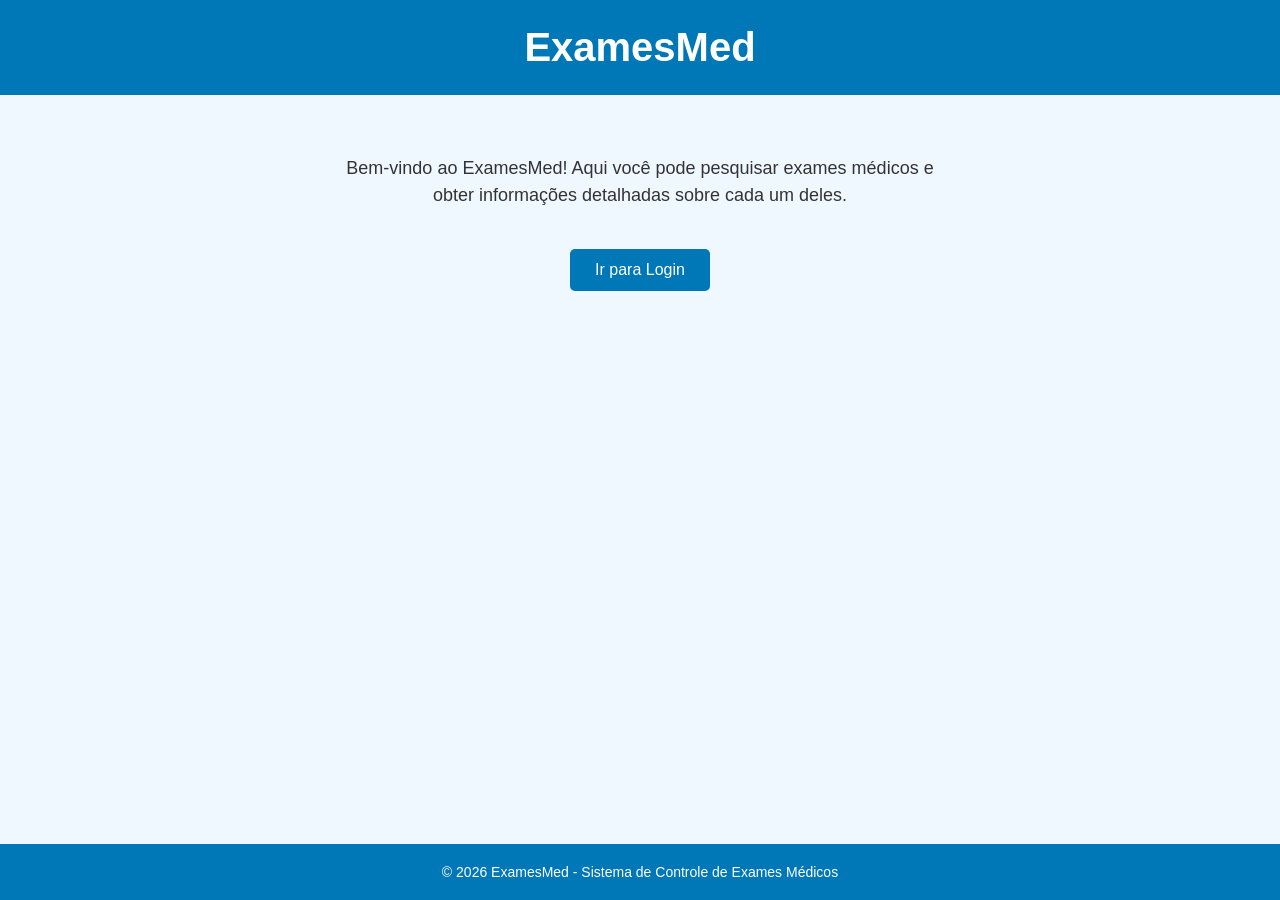
<file: index.html>
<!DOCTYPE html>
<html lang="pt-br">

<head>
    <!-- Define a codificação para aceitar acentos -->
    <meta charset="UTF-8">

    <!-- Adapta a página para celulares e computadores -->
    <meta name="viewport" content="width=device-width, initial-scale=1.0">

    <!-- Título da página no navegador -->
    <title>ExamesMed</title>

    <!-- Conecta o arquivo CSS -->
    <link rel="stylesheet" href="css/style.css">
</head>

<body>

    <!-- Topo azul da página -->
    <header>
        <h1>ExamesMed</h1>
    </header>

    <!-- Conteúdo principal -->
    <main>

        <!-- Apresentação do sistema -->
        <p>
            Bem-vindo ao ExamesMed! Aqui você pode pesquisar
            exames médicos e obter informações detalhadas
            sobre cada um deles.
        </p>

        
       <!-- Botão para acessar a página de login (que está na pasta html) -->
       <button onclick="window.location.href='html/login.html'">
    Ir para Login
    </button>
    </main>

    <!-- Rodapé da página -->
    <footer>
        <p>
            &copy; 2026 ExamesMed - Sistema de Controle de Exames Médicos
        </p>
    </footer>

</body>
</file>
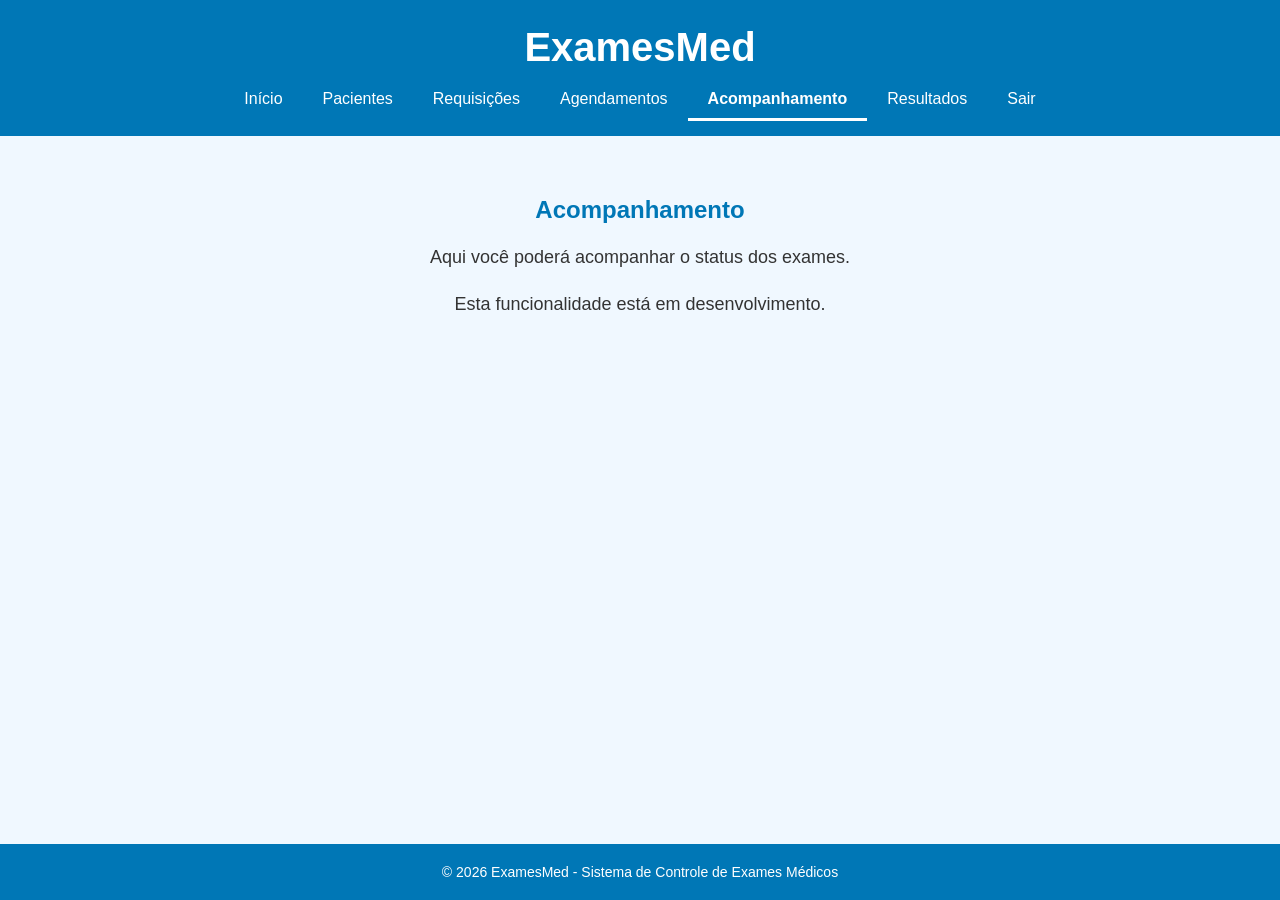
<file: html/acompanhamento.html>
﻿<!DOCTYPE html>
<html lang="pt-br">

<head>
    <!-- Aceita acentos -->
    <meta charset="UTF-8">

    <!-- Adapta a página para celulares e computadores -->
    <meta name="viewport" content="width=device-width, initial-scale=1.0">

    <title>Acompanhamento - ExamesMed</title>

    <!-- CSS geral e CSS do menu -->
    <link rel="stylesheet" href="../css/style.css">
    <link rel="stylesheet" href="../css/principal.css">
</head>

<body>

    <!-- Topo azul com o nome do sistema e o menu de navegação -->
    <header>
        <h1>ExamesMed</h1>

        <nav class="menu">
            <a href="principal.html">Início</a>
            <a href="pacientes.html">Pacientes</a>
            <a href="requisicoes.html">Requisições</a>
            <a href="agendamentos.html">Agendamentos</a>
            <a href="acompanhamento.html" class="ativo">Acompanhamento</a>
            <a href="resultados.html">Resultados</a>
            <a href="../index.html">Sair</a>
        </nav>
    </header>

    <main>
        <h2>Acompanhamento</h2>
        <p>Aqui você poderá acompanhar o status dos exames.</p>
        <p>Esta funcionalidade está em desenvolvimento.</p>
    </main>

    <!-- Rodapé igual ao das outras telas -->
    <footer>
        <p>
            &copy; 2026 ExamesMed - Sistema de Controle de Exames Médicos
        </p>
    </footer>

</body>
</html>
</file>
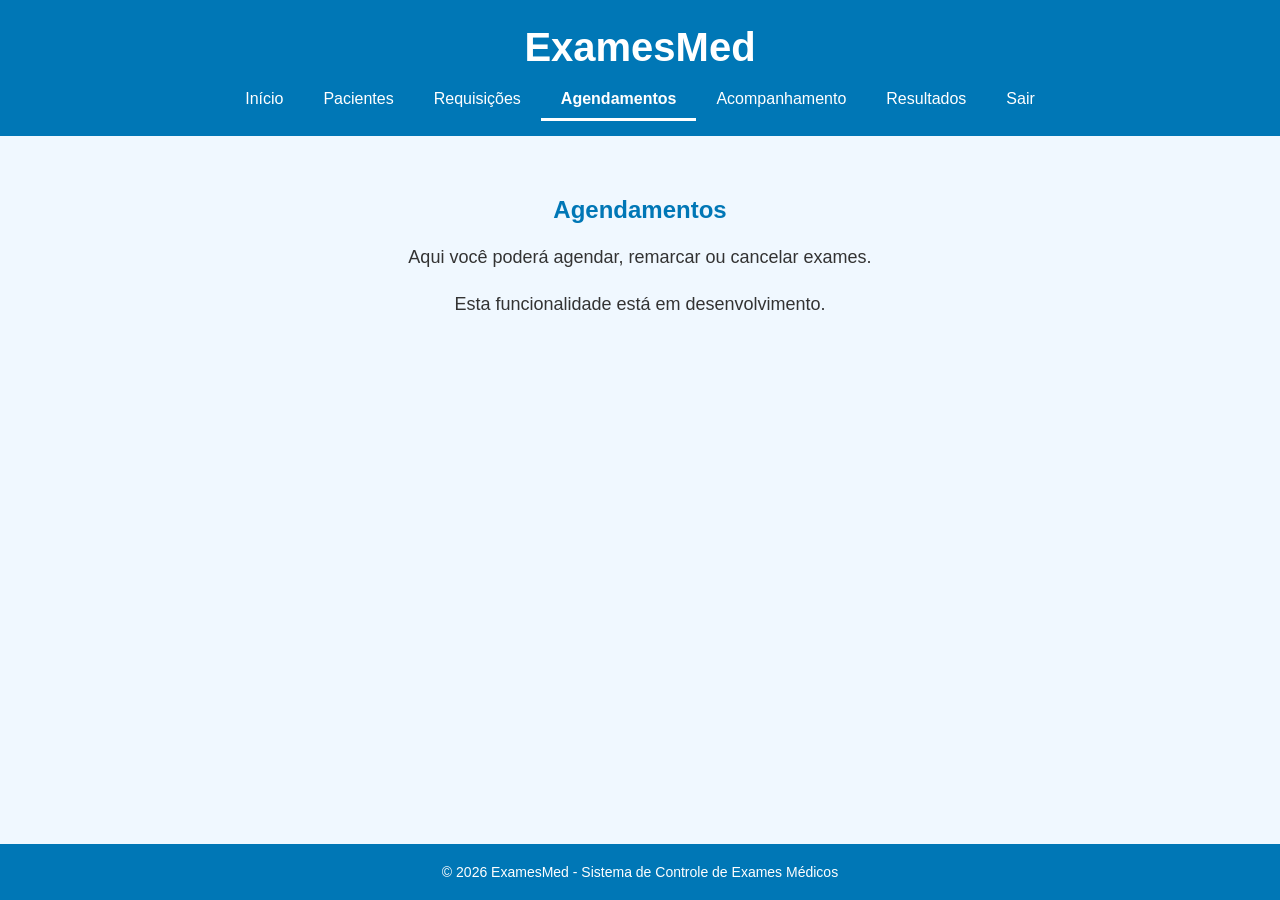
<file: html/agendamentos.html>
﻿<!DOCTYPE html>
<html lang="pt-br">

<head>
    <!-- Aceita acentos -->
    <meta charset="UTF-8">

    <!-- Adapta a página para celulares e computadores -->
    <meta name="viewport" content="width=device-width, initial-scale=1.0">

    <title>Agendamentos - ExamesMed</title>

    <!-- CSS geral e CSS do menu -->
    <link rel="stylesheet" href="../css/style.css">
    <link rel="stylesheet" href="../css/principal.css">
</head>

<body>

    <!-- Topo azul com o nome do sistema e o menu de navegação -->
    <header>
        <h1>ExamesMed</h1>

        <nav class="menu">
            <a href="principal.html">Início</a>
            <a href="pacientes.html">Pacientes</a>
            <a href="requisicoes.html">Requisições</a>
            <a href="agendamentos.html" class="ativo">Agendamentos</a>
            <a href="acompanhamento.html">Acompanhamento</a>
            <a href="resultados.html">Resultados</a>
            <a href="../index.html">Sair</a>
        </nav>
    </header>

    <main>
        <h2>Agendamentos</h2>
        <p>Aqui você poderá agendar, remarcar ou cancelar exames.</p>
        <p>Esta funcionalidade está em desenvolvimento.</p>
    </main>

    <!-- Rodapé igual ao das outras telas -->
    <footer>
        <p>
            &copy; 2026 ExamesMed - Sistema de Controle de Exames Médicos
        </p>
    </footer>

</body>
</html>
</file>
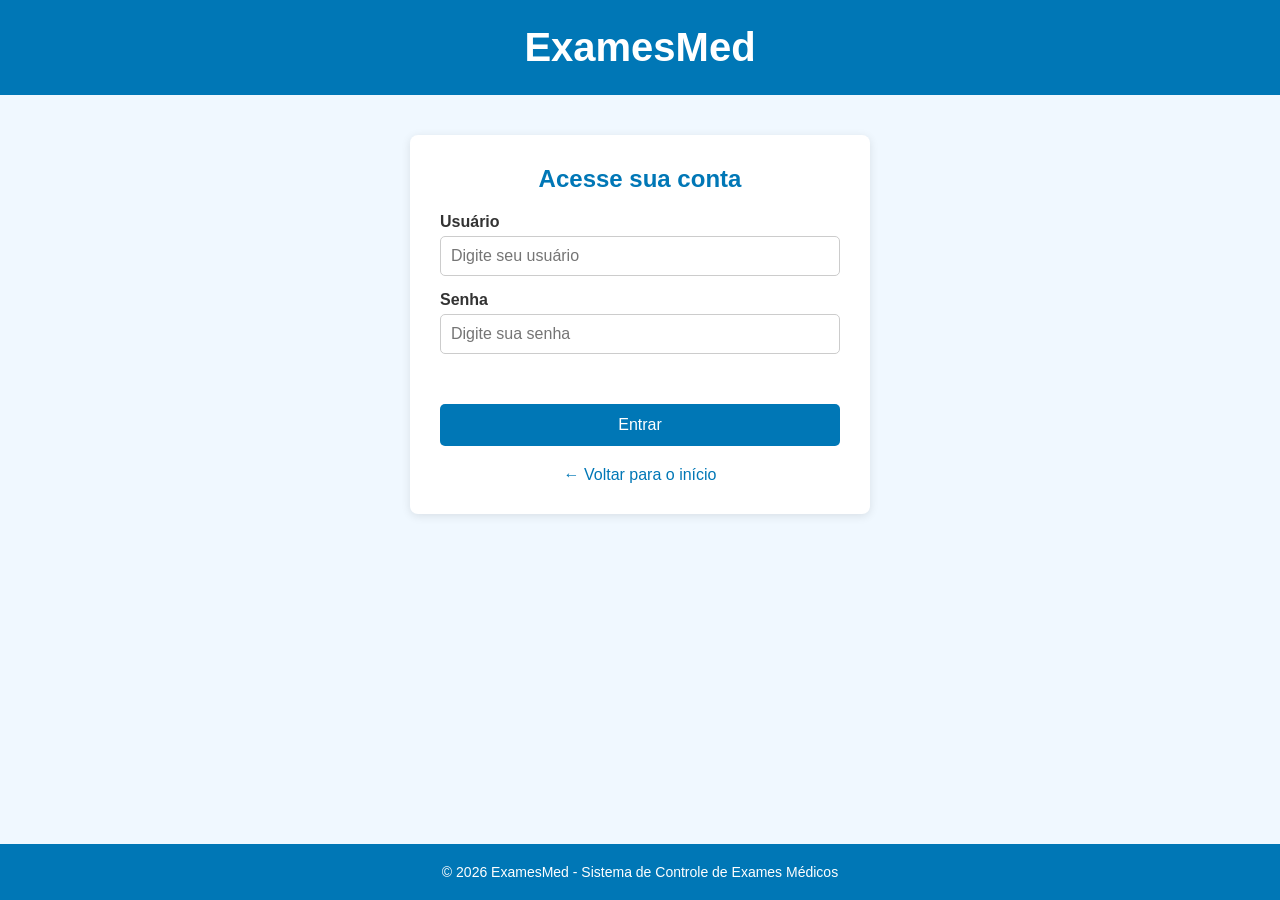
<file: html/login.html>
<!DOCTYPE html>
<html lang="pt-br">

<head>
    <!-- Aceita acentos -->
    <meta charset="UTF-8">

    <!-- Adapta a página para celulares e computadores -->
    <meta name="viewport" content="width=device-width, initial-scale=1.0">

    <title>Login - ExamesMed</title>

    <!-- Mesmo CSS da tela inicial (está na pasta css, um nível acima) -->
<link rel="stylesheet" href="../css/style.css">

<!-- CSS exclusivo da tela de login -->
<link rel="stylesheet" href="../css/login.css">
</head>

<body>

    <!-- Topo azul igual ao da tela inicial -->
    <header>
        <h1>ExamesMed</h1>
    </header>

    <main>

        <!-- Caixa branca que envolve o formulário -->
        <section class="login-box">
            <h2>Acesse sua conta</h2>

            <!-- Formulário de login (será validado com JavaScript) -->
            <form id="form-login">

                <!-- Campo de usuário -->
                <label for="usuario">Usuário</label>
                <input type="text" id="usuario" placeholder="Digite seu usuário">

                <!-- Campo de senha (os caracteres ficam ocultos) -->
                <label for="senha">Senha</label>
                <input type="password" id="senha" placeholder="Digite sua senha">

                <!-- Mensagem de erro (começa vazia) -->
                <p id="mensagem-erro"></p>

                <!-- Botão que envia o formulário -->
                <button type="submit">Entrar</button>
            </form>

            <!-- Link para voltar à tela inicial (index.html está um nível acima) -->
            <a href="../index.html" class="voltar">← Voltar para o início</a>
        </section>

    </main>

    <!-- Rodapé igual ao da tela inicial -->
    <footer>
        <p>
            &copy; 2026 ExamesMed - Sistema de Controle de Exames Médicos
        </p>
    </footer>
<!-- Conecta o JavaScript da validação (está na pasta js, um nível acima) -->
<script src="../js/script.js"></script>
</body>
</html>
</file>
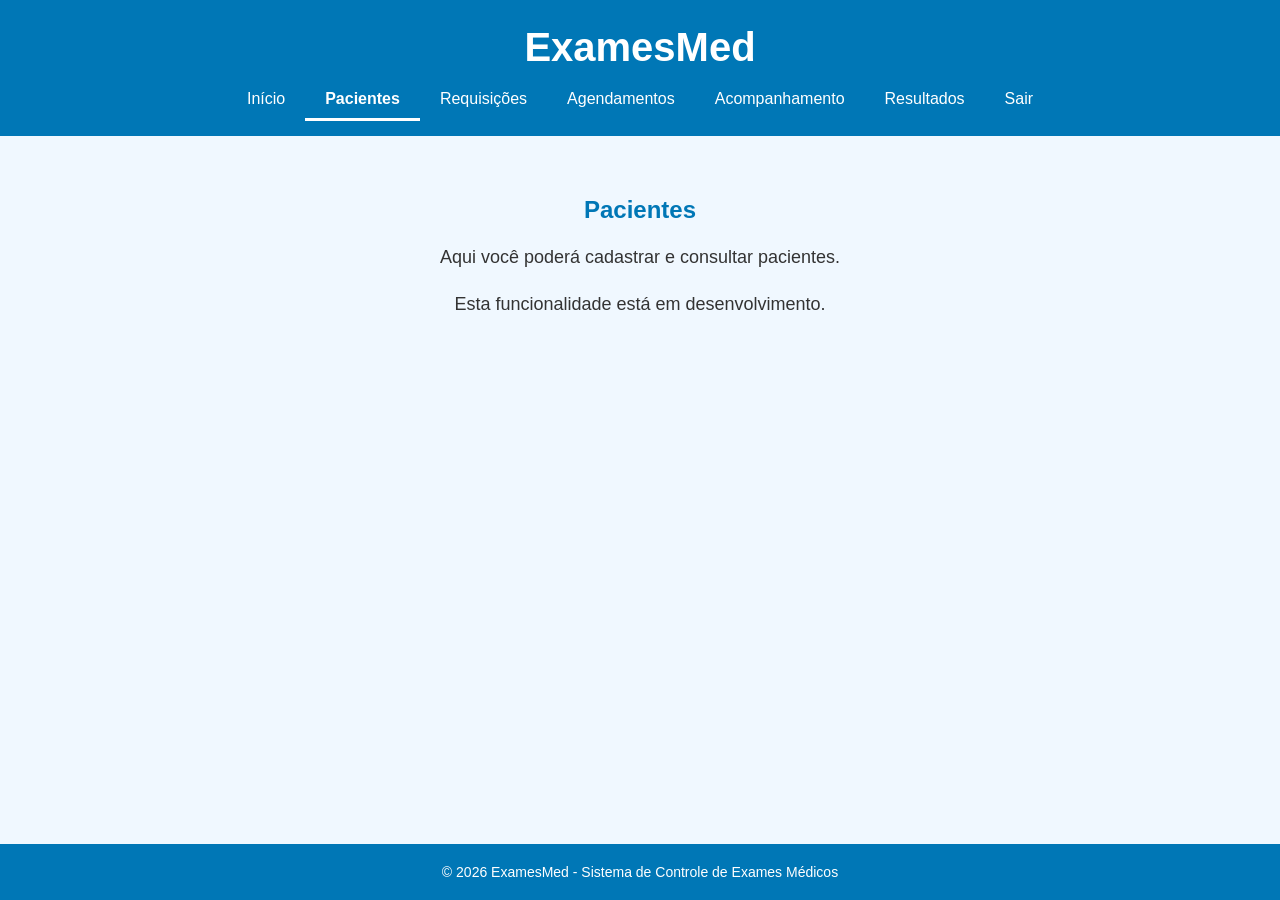
<file: html/pacientes.html>
﻿<!DOCTYPE html>
<html lang="pt-br">

<head>
    <!-- Aceita acentos -->
    <meta charset="UTF-8">

    <!-- Adapta a página para celulares e computadores -->
    <meta name="viewport" content="width=device-width, initial-scale=1.0">

    <title>Pacientes - ExamesMed</title>

    <!-- CSS geral e CSS do menu -->
    <link rel="stylesheet" href="../css/style.css">
    <link rel="stylesheet" href="../css/principal.css">
</head>

<body>

    <!-- Topo azul com o nome do sistema e o menu de navegação -->
    <header>
        <h1>ExamesMed</h1>

        <nav class="menu">
            <a href="principal.html">Início</a>
            <a href="pacientes.html" class="ativo">Pacientes</a>
            <a href="requisicoes.html">Requisições</a>
            <a href="agendamentos.html">Agendamentos</a>
            <a href="acompanhamento.html">Acompanhamento</a>
            <a href="resultados.html">Resultados</a>
            <a href="../index.html">Sair</a>
        </nav>
    </header>

    <main>
        <h2>Pacientes</h2>
        <p>Aqui você poderá cadastrar e consultar pacientes.</p>
        <p>Esta funcionalidade está em desenvolvimento.</p>
    </main>

    <!-- Rodapé igual ao das outras telas -->
    <footer>
        <p>
            &copy; 2026 ExamesMed - Sistema de Controle de Exames Médicos
        </p>
    </footer>

</body>
</html>
</file>
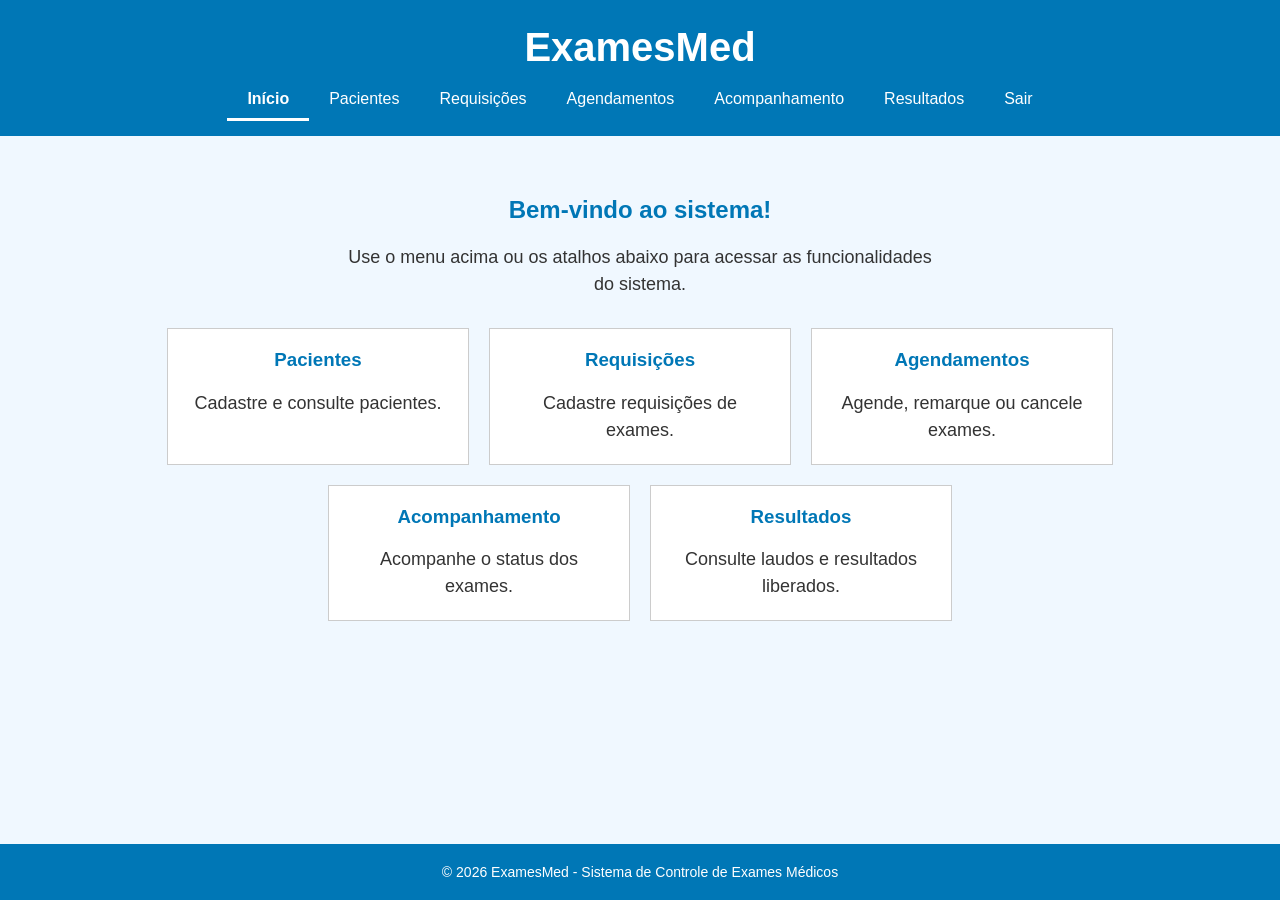
<file: html/principal.html>
﻿<!DOCTYPE html>
<html lang="pt-br">

<head>
    <!-- Aceita acentos -->
    <meta charset="UTF-8">

    <!-- Adapta a página para celulares e computadores -->
    <meta name="viewport" content="width=device-width, initial-scale=1.0">

    <title>Tela Principal - ExamesMed</title>

    <!-- CSS geral (cabeçalho, rodapé, botão e fundo) -->
    <link rel="stylesheet" href="../css/style.css">

    <!-- CSS do menu e da tela principal -->
    <link rel="stylesheet" href="../css/principal.css">
</head>

<body>

    <!-- Topo azul com o nome do sistema e o menu de navegação -->
    <header>
        <h1>ExamesMed</h1>

        <!-- Menu: cada link leva a uma funcionalidade do sistema -->
        <nav class="menu">
            <a href="principal.html" class="ativo">Início</a>
            <a href="pacientes.html">Pacientes</a>
            <a href="requisicoes.html">Requisições</a>
            <a href="agendamentos.html">Agendamentos</a>
            <a href="acompanhamento.html">Acompanhamento</a>
            <a href="resultados.html">Resultados</a>
            <a href="../index.html">Sair</a>
        </nav>
    </header>

    <main>

        <h2>Bem-vindo ao sistema!</h2>
        <p>
            Use o menu acima ou os atalhos abaixo para acessar
            as funcionalidades do sistema.
        </p>

        <!-- Atalhos para as funcionalidades -->
        <section class="cards">
            <a href="pacientes.html" class="card">
                <h3>Pacientes</h3>
                <p>Cadastre e consulte pacientes.</p>
            </a>

            <a href="requisicoes.html" class="card">
                <h3>Requisições</h3>
                <p>Cadastre requisições de exames.</p>
            </a>

            <a href="agendamentos.html" class="card">
                <h3>Agendamentos</h3>
                <p>Agende, remarque ou cancele exames.</p>
            </a>

            <a href="acompanhamento.html" class="card">
                <h3>Acompanhamento</h3>
                <p>Acompanhe o status dos exames.</p>
            </a>

            <a href="resultados.html" class="card">
                <h3>Resultados</h3>
                <p>Consulte laudos e resultados liberados.</p>
            </a>
        </section>

    </main>

    <!-- Rodapé igual ao das outras telas -->
    <footer>
        <p>
            &copy; 2026 ExamesMed - Sistema de Controle de Exames Médicos
        </p>
    </footer>

</body>
</html>
</file>
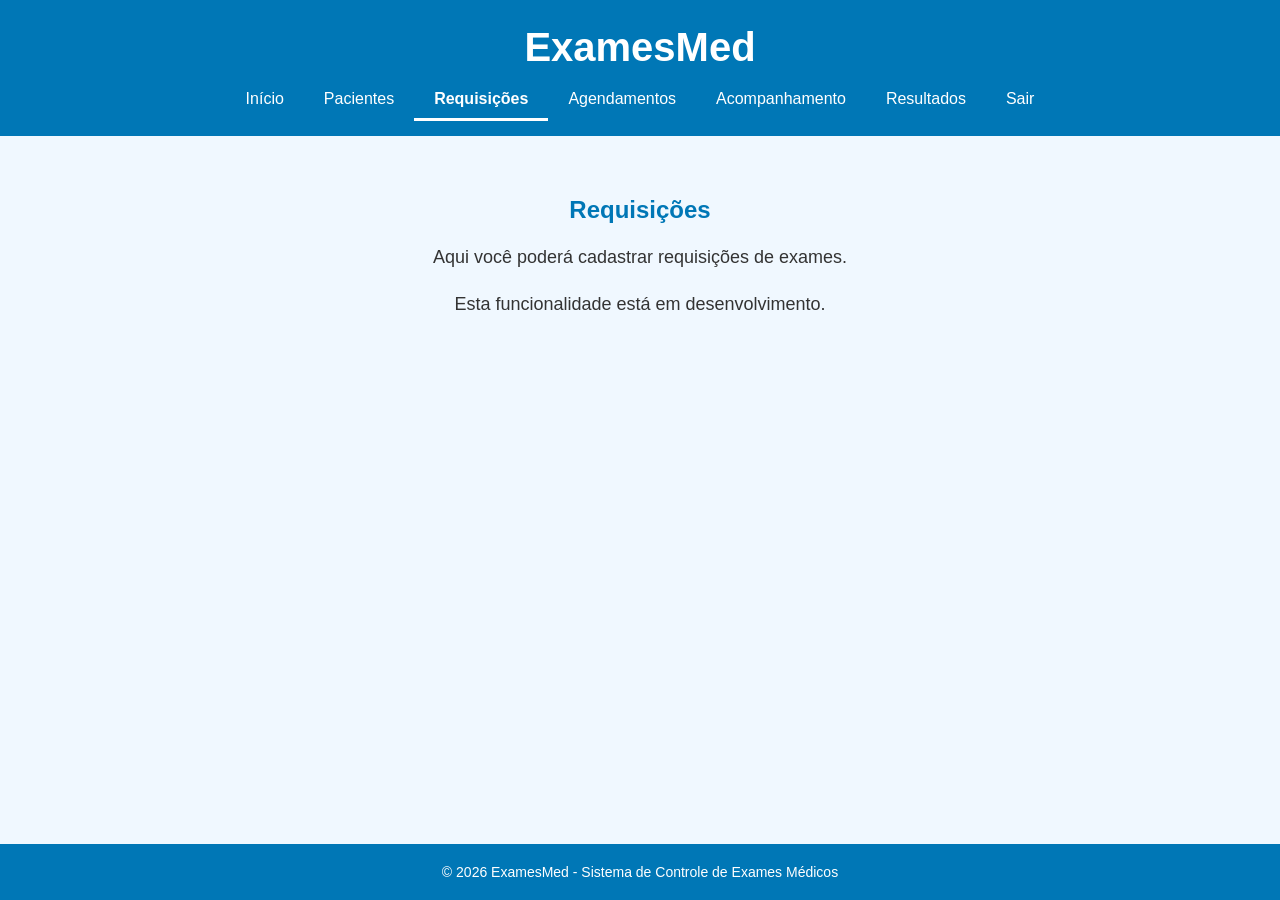
<file: html/requisicoes.html>
﻿<!DOCTYPE html>
<html lang="pt-br">

<head>
    <!-- Aceita acentos -->
    <meta charset="UTF-8">

    <!-- Adapta a página para celulares e computadores -->
    <meta name="viewport" content="width=device-width, initial-scale=1.0">

    <title>Requisições - ExamesMed</title>

    <!-- CSS geral e CSS do menu -->
    <link rel="stylesheet" href="../css/style.css">
    <link rel="stylesheet" href="../css/principal.css">
</head>

<body>

    <!-- Topo azul com o nome do sistema e o menu de navegação -->
    <header>
        <h1>ExamesMed</h1>

        <nav class="menu">
            <a href="principal.html">Início</a>
            <a href="pacientes.html">Pacientes</a>
            <a href="requisicoes.html" class="ativo">Requisições</a>
            <a href="agendamentos.html">Agendamentos</a>
            <a href="acompanhamento.html">Acompanhamento</a>
            <a href="resultados.html">Resultados</a>
            <a href="../index.html">Sair</a>
        </nav>
    </header>

    <main>
        <h2>Requisições</h2>
        <p>Aqui você poderá cadastrar requisições de exames.</p>
        <p>Esta funcionalidade está em desenvolvimento.</p>
    </main>

    <!-- Rodapé igual ao das outras telas -->
    <footer>
        <p>
            &copy; 2026 ExamesMed - Sistema de Controle de Exames Médicos
        </p>
    </footer>

</body>
</html>
</file>
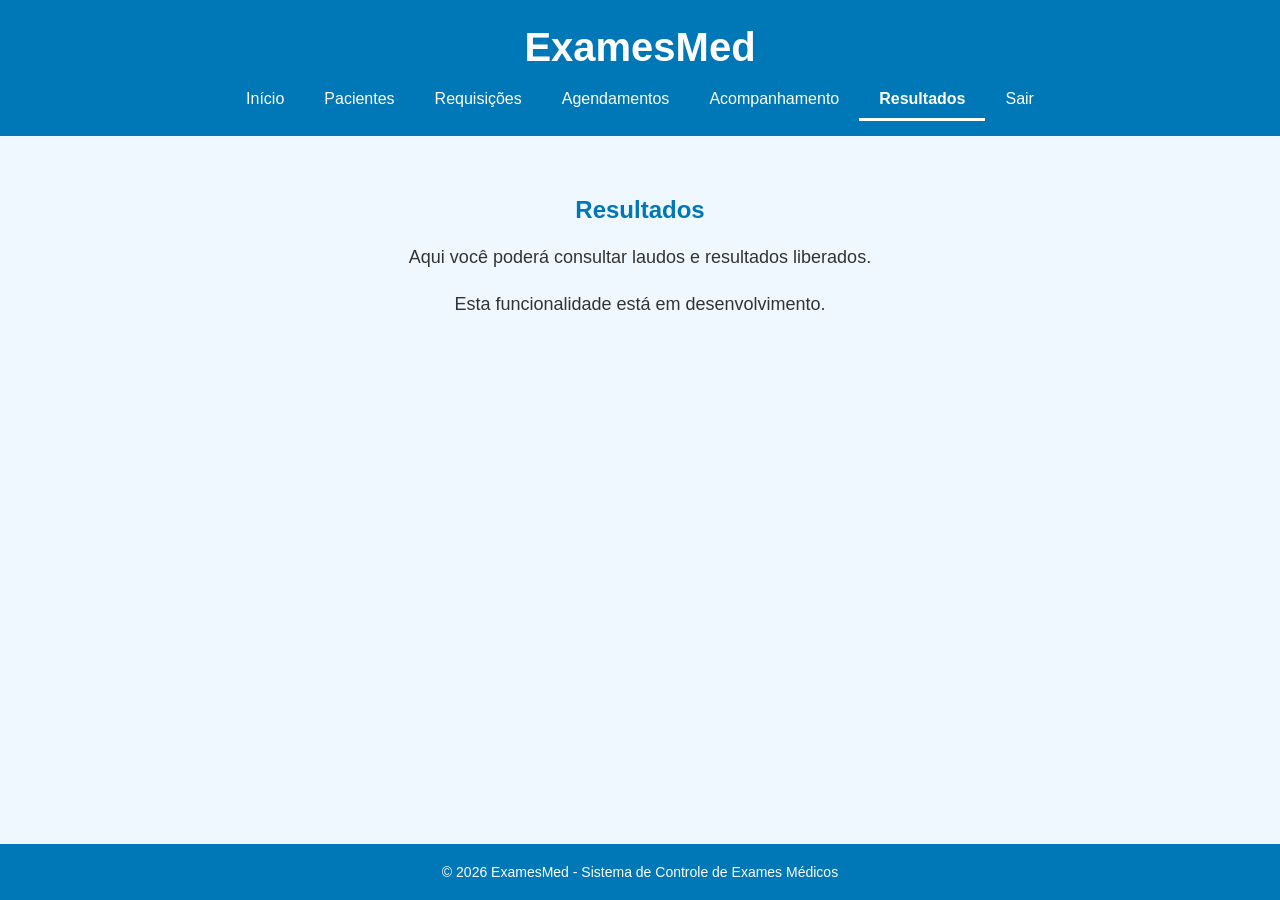
<file: html/resultados.html>
﻿<!DOCTYPE html>
<html lang="pt-br">

<head>
    <!-- Aceita acentos -->
    <meta charset="UTF-8">

    <!-- Adapta a página para celulares e computadores -->
    <meta name="viewport" content="width=device-width, initial-scale=1.0">

    <title>Resultados - ExamesMed</title>

    <!-- CSS geral e CSS do menu -->
    <link rel="stylesheet" href="../css/style.css">
    <link rel="stylesheet" href="../css/principal.css">
</head>

<body>

    <!-- Topo azul com o nome do sistema e o menu de navegação -->
    <header>
        <h1>ExamesMed</h1>

        <nav class="menu">
            <a href="principal.html">Início</a>
            <a href="pacientes.html">Pacientes</a>
            <a href="requisicoes.html">Requisições</a>
            <a href="agendamentos.html">Agendamentos</a>
            <a href="acompanhamento.html">Acompanhamento</a>
            <a href="resultados.html" class="ativo">Resultados</a>
            <a href="../index.html">Sair</a>
        </nav>
    </header>

    <main>
        <h2>Resultados</h2>
        <p>Aqui você poderá consultar laudos e resultados liberados.</p>
        <p>Esta funcionalidade está em desenvolvimento.</p>
    </main>

    <!-- Rodapé igual ao das outras telas -->
    <footer>
        <p>
            &copy; 2026 ExamesMed - Sistema de Controle de Exames Médicos
        </p>
    </footer>

</body>
</html>
</file>
<file: css/style.css>
/* Configuração geral da página */
body {
    font-family: Arial, sans-serif;
    background-color: #f0f8ff;
    text-align: center;
    margin: 0;
    padding: 0;
    min-height: 100vh;

    /* Organiza a página em coluna */
    display: flex;
    flex-direction: column;
}

/* Topo azul */
header {
    background-color: #0077b6;
    padding: 15px;
}

/* Nome ExamesMed no topo */
h1 {
    color: white;
    font-size: 40px;
    margin: 10px;
}

/* Área do conteúdo principal */
main {
    flex: 1;
    padding: 40px 20px;
}

/* Texto de apresentação */
main p {
    color: #333;
    font-size: 18px;
    line-height: 1.5;
    max-width: 600px;
    margin: 20px auto;
}

/* Botão de login */
button {
    background-color: #0077b6;
    color: white;
    padding: 12px 25px;
    border: none;
    border-radius: 5px;
    font-size: 16px;
    cursor: pointer;
    margin: 20px auto;
}

/* Efeito ao passar o mouse no botão */
button:hover {
    background-color: #023e8a;
}

/* Rodapé azul */
footer {
    background-color: #0077b6;
    color: white;
    padding: 15px;
}

/* Texto do rodapé */
footer p {
    color: white;
    font-size: 14px;
    margin:
 5px;
}
</file>
<file: css/principal.css>
﻿/* ===== MENU DE NAVEGAÇÃO ===== */

/* Linha do menu dentro do cabeçalho azul */
.menu {
    display: flex;
    justify-content: center;
    flex-wrap: wrap;             /* quebra linha se faltar espaço */
    margin-top: 10px;
}

/* Cada link do menu */
.menu a {
    color: white;
    text-decoration: none;
    padding: 10px 20px;
}

/* Link da página atual fica em negrito */
.menu a.ativo {
    font-weight: bold;
    border-bottom: 3px solid white;
}

/* ===== TELA PRINCIPAL ===== */

main h2 {
    color: #0077b6;
}

/* Área que organiza os cards lado a lado */
.cards {
    display: flex;
    justify-content: center;
    flex-wrap: wrap;             /* no celular os cards descem */
    gap: 20px;
    margin-top: 30px;
}

/* Cada card de atalho */
.card {
    background-color: white;
    border: 1px solid #ccc;
    width: 260px;
    padding: 20px;
    text-decoration: none;
}

.card h3 {
    color: #0077b6;
    margin-top: 0;
}

.card p {
    color: #333;
    margin: 0;
}

/* ===== CELULAR (até 600px) ===== */
@media (max-width: 600px) {

    /* Menu em coluna, um link embaixo do outro */
    .menu {
        flex-direction: column;
    }

    /* Cards ocupam toda a largura */
    .card {
        width: 100%;
        box-sizing: border-box;
    }
}
</file>
<file: css/login.css>
/* ===== ESTILOS DA TELA DE LOGIN ===== */

/* Caixa branca que envolve o formulário */
.login-box {
    background-color: white;
    max-width: 400px;           /* largura máxima no computador */
    margin: 0 auto;             /* centraliza a caixa */
    padding: 30px;
    border-radius: 8px;
    box-shadow: 0 2px 10px rgba(0, 0, 0, 0.1);
}

/* Título da caixa */
.login-box h2 {
    color: #0077b6;
    margin-top: 0;
}

/* Rótulos (Usuário e Senha) alinhados à esquerda */
.login-box label {
    display: block;
    text-align: left;
    color: #333;
    font-weight: bold;
    margin-top: 15px;
    margin-bottom: 5px;
}

/* Campos de digitação ocupam toda a largura da caixa */
.login-box input {
    width: 100%;
    padding: 10px;
    border: 1px solid #ccc;
    border-radius: 5px;
    font-size: 16px;
    box-sizing: border-box;     /* o padding não aumenta a largura */
}

/* Destaque azul quando o campo está selecionado */
.login-box input:focus {
    outline: none;
    border-color: #0077b6;
}

/* Mensagem de erro em vermelho (o JavaScript vai preencher depois) */
#mensagem-erro {
    color: #d00000;
    font-size: 14px;
    min-height: 20px;           /* reserva espaço para a tela não "pular" */
    margin: 10px 0;
}

/* Botão Entrar ocupa toda a largura */
.login-box button {
    width: 100%;
    margin: 10px 0;
}

/* Link de voltar para o início */
.voltar {
    display: inline-block;
    margin-top: 10px;
    color: #0077b6;
    text-decoration: none;
}

.voltar:hover {
    text-decoration: underline;
}

/* Ajustes para celulares (telas de até 480px) */
@media (max-width: 480px) {
    .login-box {
        padding: 20px;
    }
}
</file>
